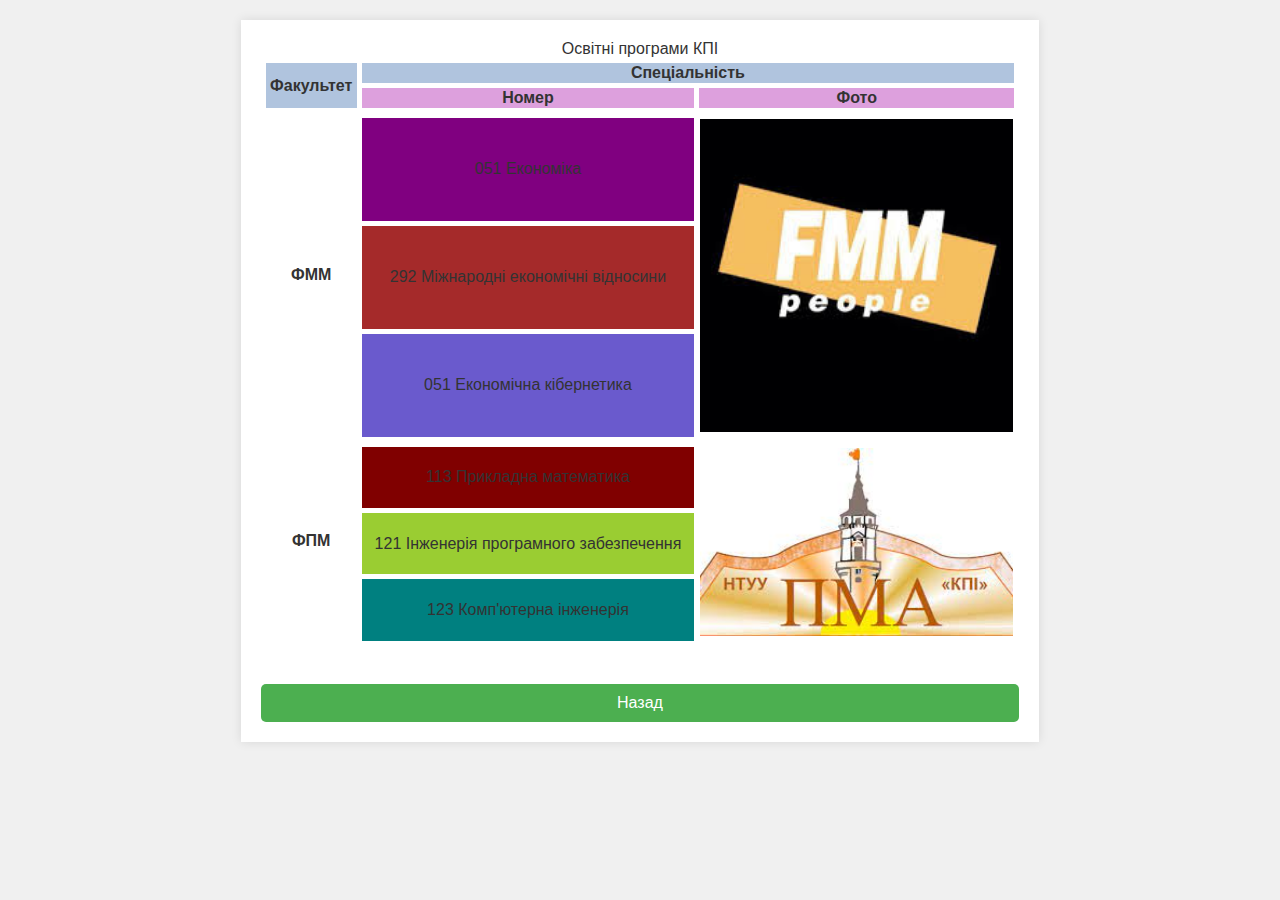
<file: education.html>
<!DOCTYPE html>
<html lang="uk">
  <head>
    <meta charset="utf-8" />
    <title>Моя родина</title>
    <link rel="stylesheet" href="education.css" />
  </head>
  <body>
    <div class="content">
      <table cellspacing="5">
        <caption color="snow">Освітні програми КПІ </caption>
          <tbody>
            <tr>
              <td rowspan="2" bgcolor="LightSteelBlue"><b>Факультет</b></td>
              <td colspan="2" bgcolor="LightSteelBlue"><b>Спеціальність</b></td>
            </tr>
            <tr>
              <td bgcolor="plum"><b> Номер</b></td>
              <td bgcolor="plum"><b>Фото</b></td>
            </tr>
            <tr>
              <td rowspan="4"> <b> ФММ</b></td>
            </tr>
            <tr>
              <td bgcolor="purple"> 051 Економіка</td>
              <td rowspan="3"><img src="images/fmm.jpg" class="photo"></td>
            </tr>
            <tr>
              <td bgcolor="brown"> 292 Міжнародні економічні відносини</td>
            </tr>
            <tr>
              <td bgcolor="slateblue"> 051 Економічна кібернетика</td>
            </tr>
            <tr>
              <td rowspan="4"> <b> ФПМ</b></td>
            </tr>
            <tr>
              <td bgcolor="maroon"> 113 Прикладна математика</td>
              <td rowspan="3"><img src="images/fpm.jpg" class="photo"></td>
            </tr>
            <tr>
              <td bgcolor=" yellowgreen"> 121 Інженерія програмного забезпечення</td>
            </tr>
            <tr>
              <td bgcolor="teal"> 123 Комп'ютерна інженерія</td>
            </tr>
          </tbody>
      </table>
      <br>
      <a class="back-link" href="index.html">Назад</a>
    </div>
  </body>
</html>
</file>
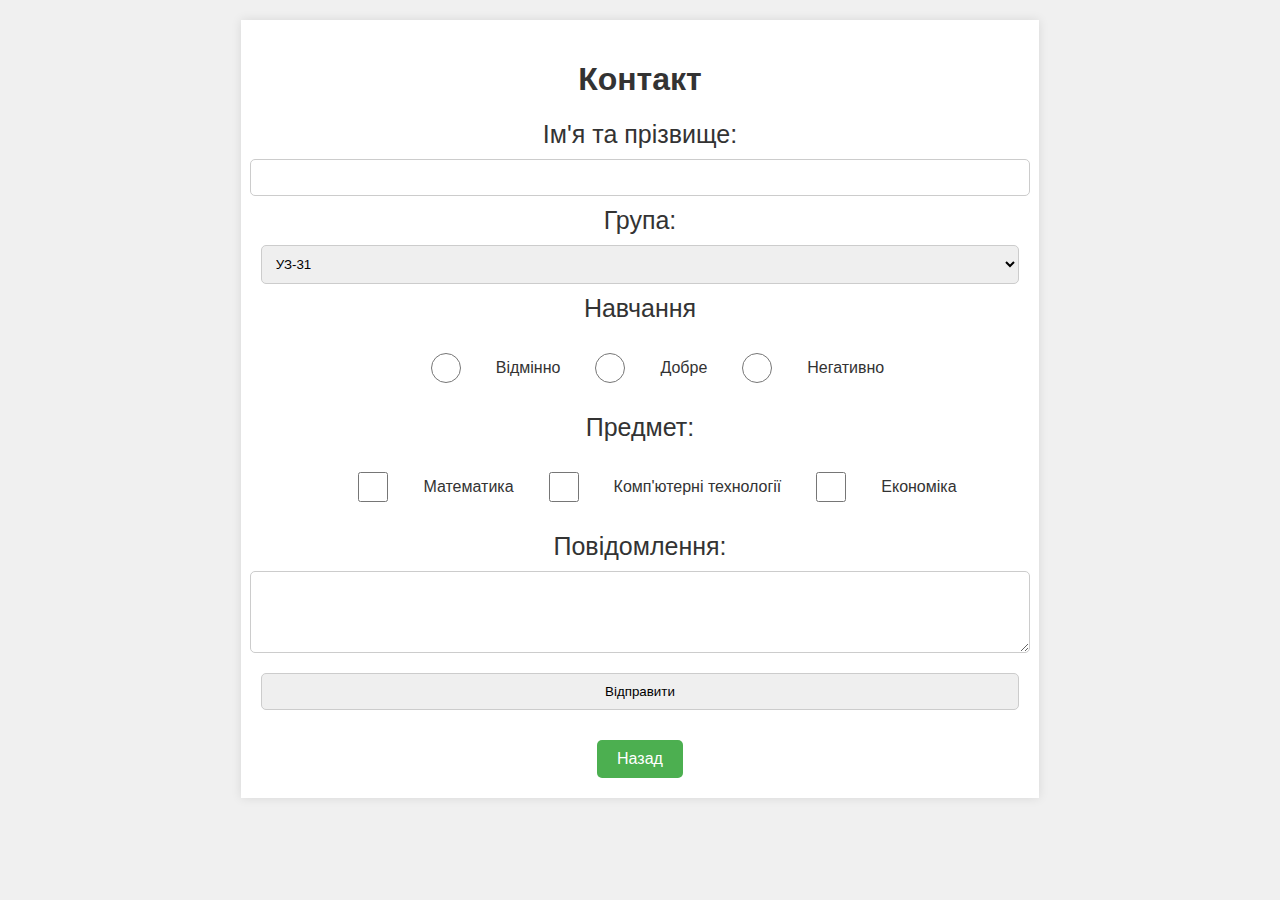
<file: form.html>
<!DOCTYPE html>
<html lang="uk">
  <head>
    <meta charset="utf-8" />
    <title>Контакт</title>
    <link rel="stylesheet" href="form.css" />
  </head>
  <body>
    <div class="content">
      <h1>Контакт</h1>
      <form
        action="mailto:your-email@example.com"
        method="post"
        enctype="text/plain"
      >
        <label for="name">Ім'я та прізвище:</label>
        <input type="text" id="name" name="name" required />
        <label for="groupa">Група:</label>
        <select name="groupa" required >
          <option value="uz-31">УЗ-31</option>
          <option value="uz-32">УЗ-32</option>
        </select>
        <label for="performance">Навчання</label>
        <div class="radio">
          <input class="radio_perf" type="radio" name="performance" value="excellent">
            <p>Відмінно</p>

          <input class="radio_perf" type="radio" name="performance" value="good">
            <p>Добре</p>

          <input class="radio_perf" type="radio" name="performance" value="satisfactory">
            <p>Негативно</p>
        </div>

        <label for="subject">Предмет:</label>
        <div class="checkbox">
          <input class="checkbox_sj" type="checkbox" name="subject" value="math">
            <p>Математика</p>

            <input class="checkbox_sj" type="checkbox" name="subject" value="cs">
            <p>Комп'ютерні технології</p>

            <input class="checkbox_sj" type="checkbox" name="subject" value="economics">
            <p>Економіка</p>
        </div>
        <label for="message">Повідомлення:</label>
        <textarea id="message" name="message" rows="4" required></textarea>
        <input type="submit" value="Відправити" />
      </form>
      <a class="back-link" href="index.html">Назад</a>
    </div>
  </body>
</html>
</file>
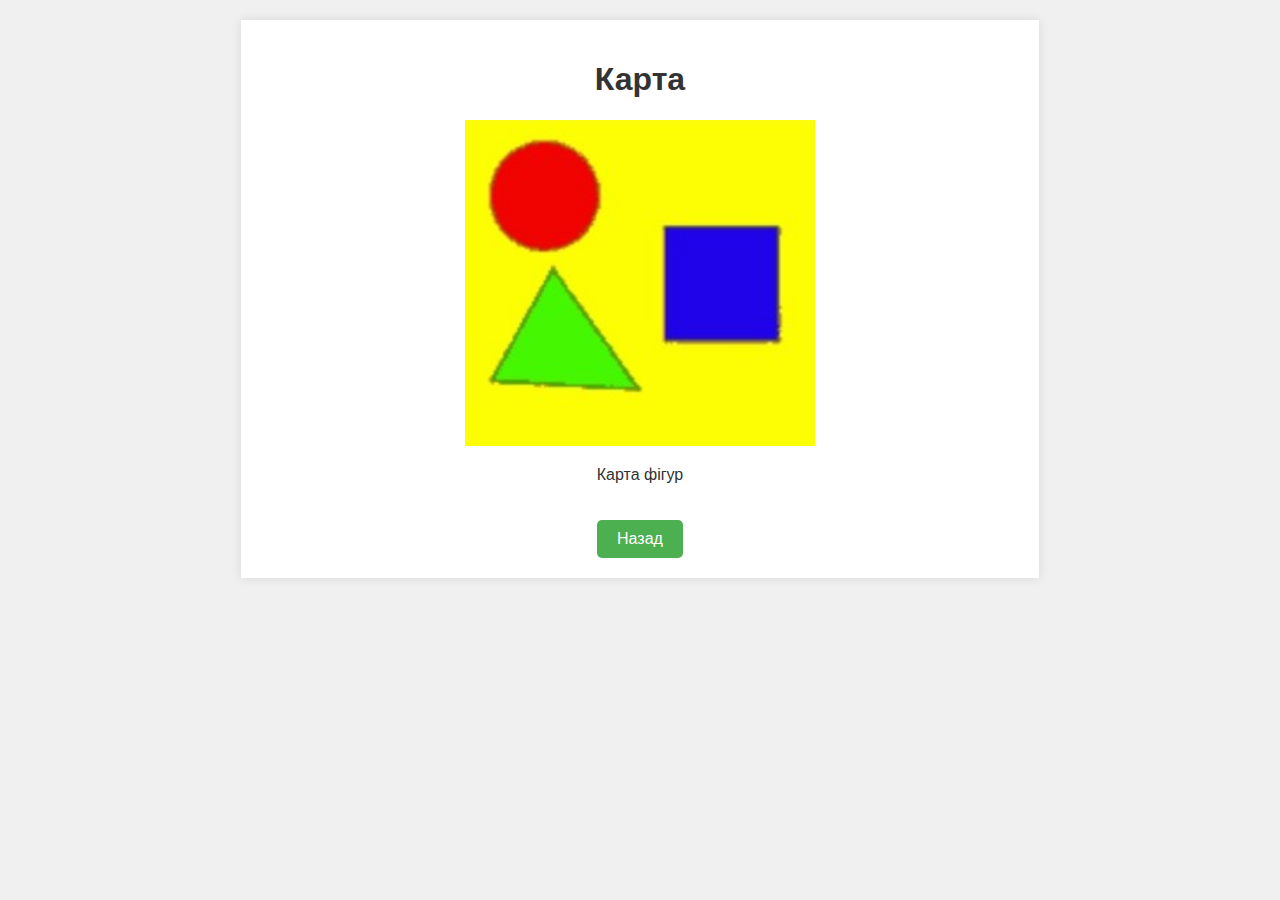
<file: map.html>
<!DOCTYPE html>
<html lang="uk">
  <head>
    <meta charset="utf-8" />
    <title>Мої друзі</title>
    <link rel="stylesheet" href="map.css" />
  </head>
  <body>
    <div class="content">
      <h1>Карта</h1>
      <img src="images/map.jpg" alt="Фігури" />
      <p>Карта фігур</p>
      <a class="back-link" href="index.html">Назад</a>
    </div>
  </body>
</html>
</file>
<file: education.css>
body {
    font-family: Arial, sans-serif;
    background-color: #f0f0f0;
    text-align: center;
    color: #333;
  }
  .content {
    margin: 20px auto;
    width: 60%;
    background-color: white;
    padding: 20px;
    box-shadow: 0 0 10px rgba(0, 0, 0, 0.1);
    display: flex;
    justify-content: center;
    flex-direction: column;
  }
  .back-link {
    display: inline-block;
    margin-top: 20px;
    padding: 10px 20px;
    background-color: #4caf50;
    color: white;
    text-decoration: none;
    border-radius: 5px;
  }
  .back-link:hover {
    background-color: #45a049;
  }
  img {
    width: 100%;
    height: auto;
  }
</file>
<file: form.css>
body {
    font-family: Arial, sans-serif;
    background-color: #f0f0f0;
    text-align: center;
    color: #333;
  }
  .content {
    margin: 20px auto;
    width: 60%;
    background-color: white;
    padding: 20px;
    box-shadow: 0 0 10px rgba(0, 0, 0, 0.1);
  }
  form {
    display: flex;
    flex-direction: column;
    align-items: center;
  }
  input,
  textarea,
  select {
    width: 100%;
    padding: 10px;
    margin: 10px 0;
    border: 1px solid #ccc;
    border-radius: 5px;
  }
  .back-link {
    display: inline-block;
    margin-top: 20px;
    padding: 10px 20px;
    background-color: #4caf50;
    color: white;
    text-decoration: none;
    border-radius: 5px;
  }
  .back-link:hover {
    background-color: #45a049;
  }

  .radio, .checkbox{
    display: flex;
    justify-content: space-between;
    margin: 20px;
  }

  .radio_perf, .checkbox_sj{
    width: 100px !important;
  }

  label{
    font-size: 25px;
  }
</file>
<file: map.css>
body {
    font-family: Arial, sans-serif;
    background-color: #f0f0f0;
    text-align: center;
    color: #333;
  }
  .content {
    margin: 20px auto;
    width: 60%;
    background-color: white;
    padding: 20px;
    box-shadow: 0 0 10px rgba(0, 0, 0, 0.1);
  }
  .back-link {
    display: inline-block;
    margin-top: 20px;
    padding: 10px 20px;
    background-color: #4caf50;
    color: white;
    text-decoration: none;
    border-radius: 5px;
  }
  .back-link:hover {
    background-color: #45a049;
  }
  img {
    width: 350px;
    height: auto;
  }
</file>
